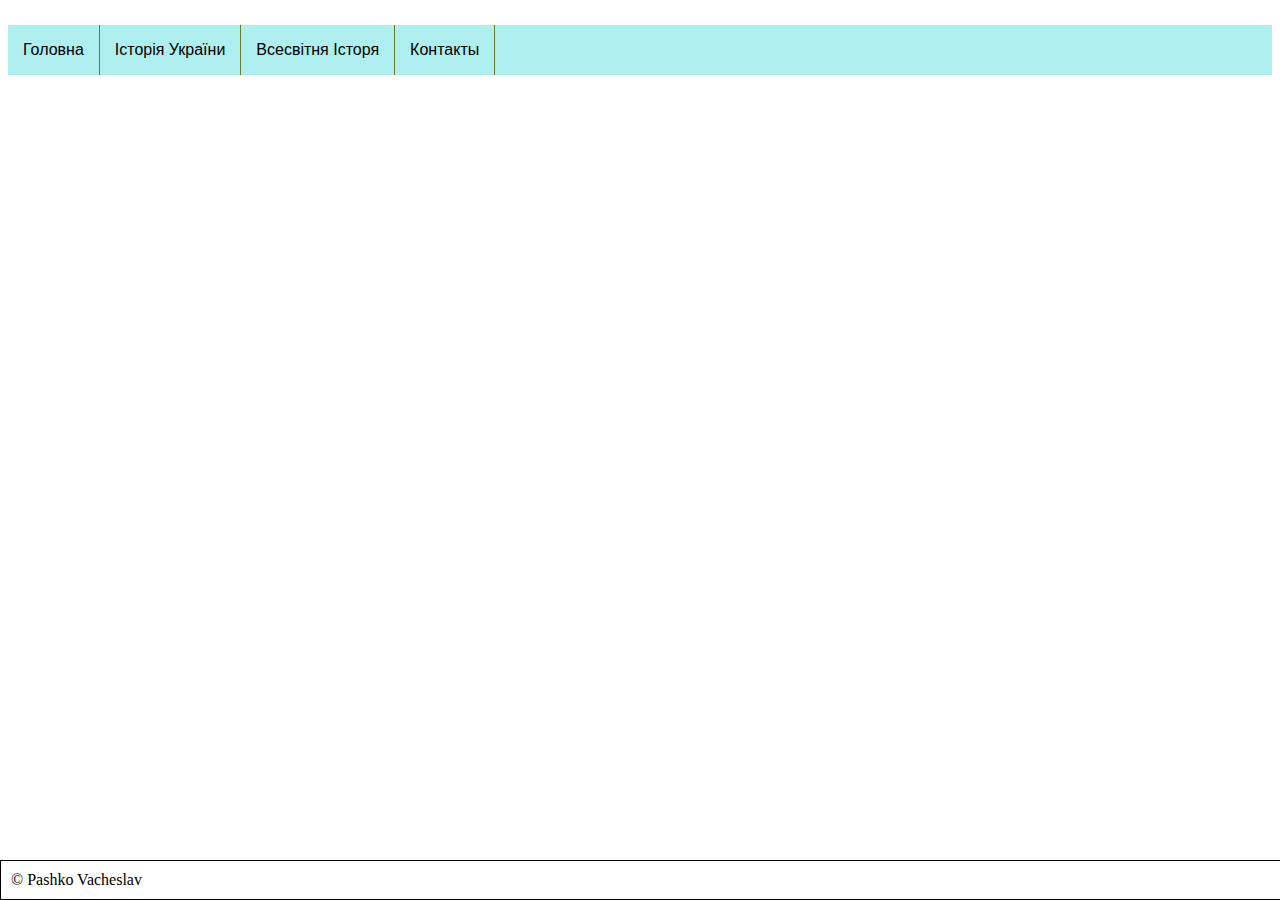
<file: 2.html>
<!DOCTYPE html>
<html lang="en">
<head>
	<meta charset="UTF-8">
	<meta name="viewport" content="width=device-width, initial-scale=1.0">
	<title>Всесвітня Історія</title>
	<link rel="stylesheet" type="text/css" href="style.css">
</head>
<body>

<ul>
    <li><a href="index.html">Головна</a></li>
    <li><a href="1.html">Історія України</a></li>  
    <li><a href="2.html">Всесвітня Історя</a></li>
    <li><a href="">Контакты</a></li>
</ul>

<div class="footer">
	&copy; Pashko Vacheslav
</div>
	
</body>
</html>
</file>
<file: style.css>
body{
	background-image: url("https://a-static.besthdwallpaper.com/battlefield-1-igra-poslevoennoe-unichtozhenie-oboi-3840x2160-16519_54.jpg");
	background-repeat: no-repeat;
	background-position: top center;
	background-attachment: fixed;
	background-size: 100%;
}

ul {
  list-style: none; /*убираем маркеры списка*/
  margin: 0; /*убираем отступы*/
  padding-left: 0; /*убираем отступы*/
  margin-top:25px; /*делаем отступ сверху*/
  background:#AFEEEE; /*добавляем фон всему меню*/
  height: 50px; /*задаем высоту*/
}
a {
  text-decoration: none; /*убираем подчеркивание текста ссылок*/
  background:#AFEEEE; /*добавляем фон к пункту меню*/
  color:#000000; /*меняем цвет ссылок*/
  padding:0px 15px; /*добавляем отступ*/
  font-family: arial; /*меняем шрифт*/
  line-height:50px; /*ровняем меню по вертикали*/
  display: block; 
  border-right: 1px solid #677B27; /*добавляем бордюр справа*/
  -moz-transition: all 0.3s 0.01s ease; /*делаем плавный переход*/
  -o-transition: all 0.3s 0.01s ease;
  -webkit-transition: all 0.3s 0.01s ease;
}
a:hover {
  background:#808080;/*добавляем эффект при наведении*/
}
li {
  float:left; /*Размещаем список горизонтально для реализации меню*/
  position:relative; /*задаем позицию для позиционирования*/
}
     
    /*Стили для скрытого выпадающего меню*/
    li > ul {
        position:absolute;
        top:25px;
        display:none;   
    }
     
    /*Делаем скрытую часть видимой*/
    li:hover > ul {
        display:block; 
        width:250px;  /*Задаем ширину выпадающего меню*/      
    }
   li:hover > ul > li {
        float:none; /*Убираем горизонтальное позиционирование*/
    }

.osn{
	background-color: white;
  	width:65%;
  	margin-left:20%;
  	color:black;
  	border: 1px solid black;
  	border-radius: 6px; 
  	margin-left: 17%;
  	margin-top: 1%;
}

.footer{
	position: fixed;
	left: 0; bottom: 0;
	padding: 10px;
	background: white;
	color: black;
	width: 100%;
	border: 1px solid black;
}

.foto{
	float: left;
}
</file>
